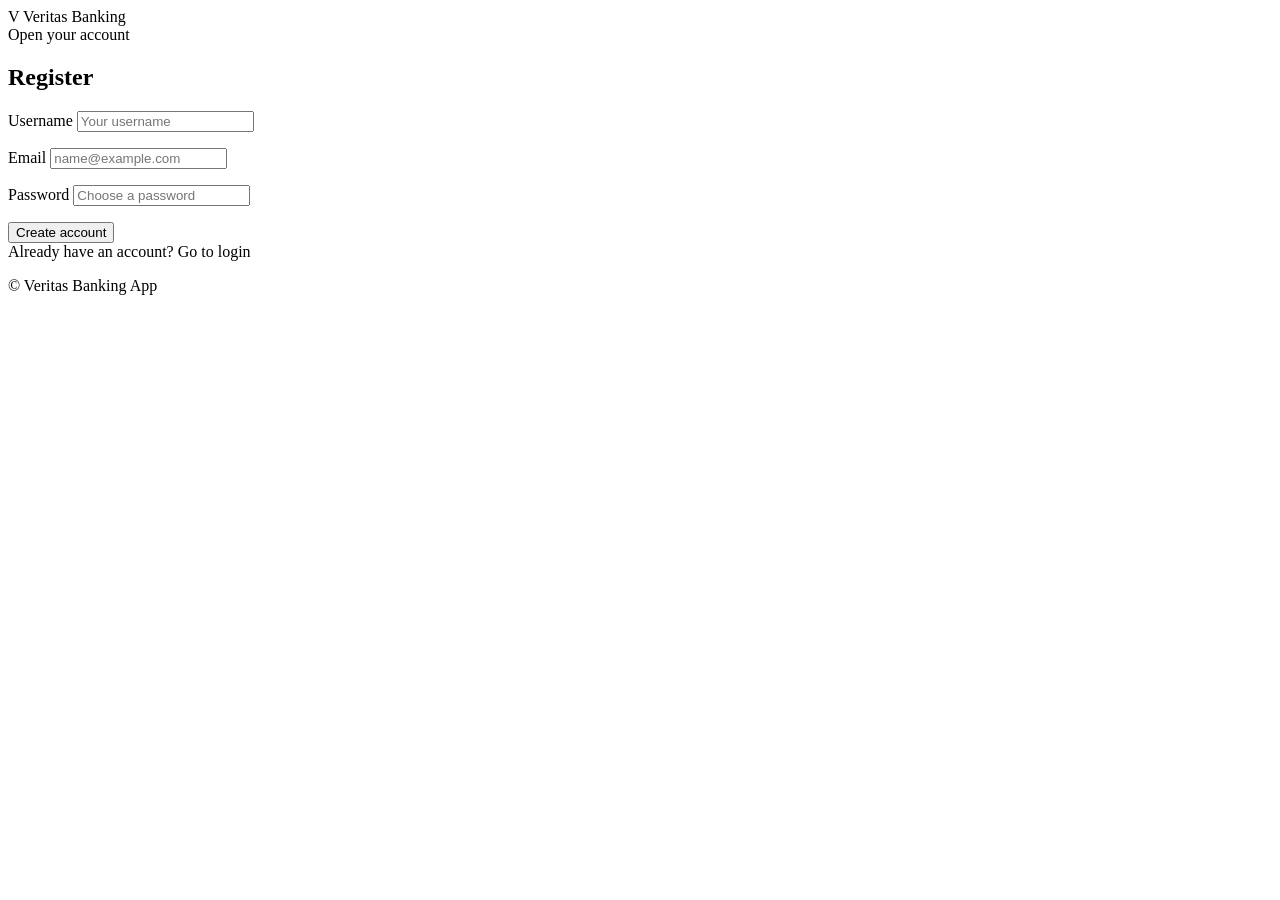
<file: src/main/resources/templates/register.html>
<!DOCTYPE html>
<html lang="en">
<head>
  <meta charset="UTF-8">
  <meta name="viewport" content="width=device-width, initial-scale=1.0">
  <title>Veritas | Register</title>
  <link rel="stylesheet" th:href="@{/css/styles.css}">
</head>
<body class="auth-page">
  <div class="page-shell">
    <main class="main-content">
      <div class="auth-centered">
        <section class="form-card auth-panel" aria-labelledby="register-heading">
          <a class="auth-brand" th:href="@{/}" aria-label="Veritas home">
            <span class="logo-mark" aria-hidden="true">V</span>
            <span class="logo-word">
              <span class="logo-name">Veritas</span>
              <span class="logo-tag">Banking</span>
            </span>
          </a>
          <div class="section-heading">
            <span class="eyebrow">Open your account</span>
            <h2 id="register-heading">Register</h2>
          </div>
          <form class="form" th:action="@{/register}" th:method="post" th:object="${registerRequest}">
            <div class="form-group">
              <label for="register-username">Username</label>
              <input id="register-username" th:field="*{username}" name="username" type="text" placeholder="Your username" required>
              <p class="error-message" th:if="${#fields.hasErrors('username')}" th:errors="*{username}"></p>
            </div>
            <div class="form-group">
              <label for="register-email">Email</label>
              <input id="register-email" th:field="*{email}" name="email" type="email" placeholder="name@example.com" required>
              <p class="error-message" th:if="${#fields.hasErrors('email')}" th:errors="*{email}"></p>

            </div>
            <div class="form-group">
              <label for="register-password">Password</label>
              <input id="register-password" th:field="*{password}" name="password" type="password" placeholder="Choose a password" required>
              <p class="error-message" th:if="${#fields.hasErrors('password')}" th:errors="*{password}"></p>

            </div>
            <button class="button button-primary" type="submit">Create account</button>
          </form>
          <div class="helper-links">
            <span>Already have an account?</span>
            <a th:href="@{/login}">Go to login</a>
          </div>
        </section>
      </div>
    </main>

    <footer class="footer">
      <div class="container footer-inner">
        <p>&copy; Veritas Banking App</p>
      </div>
    </footer>
  </div>
</body>
</html>
</file>
